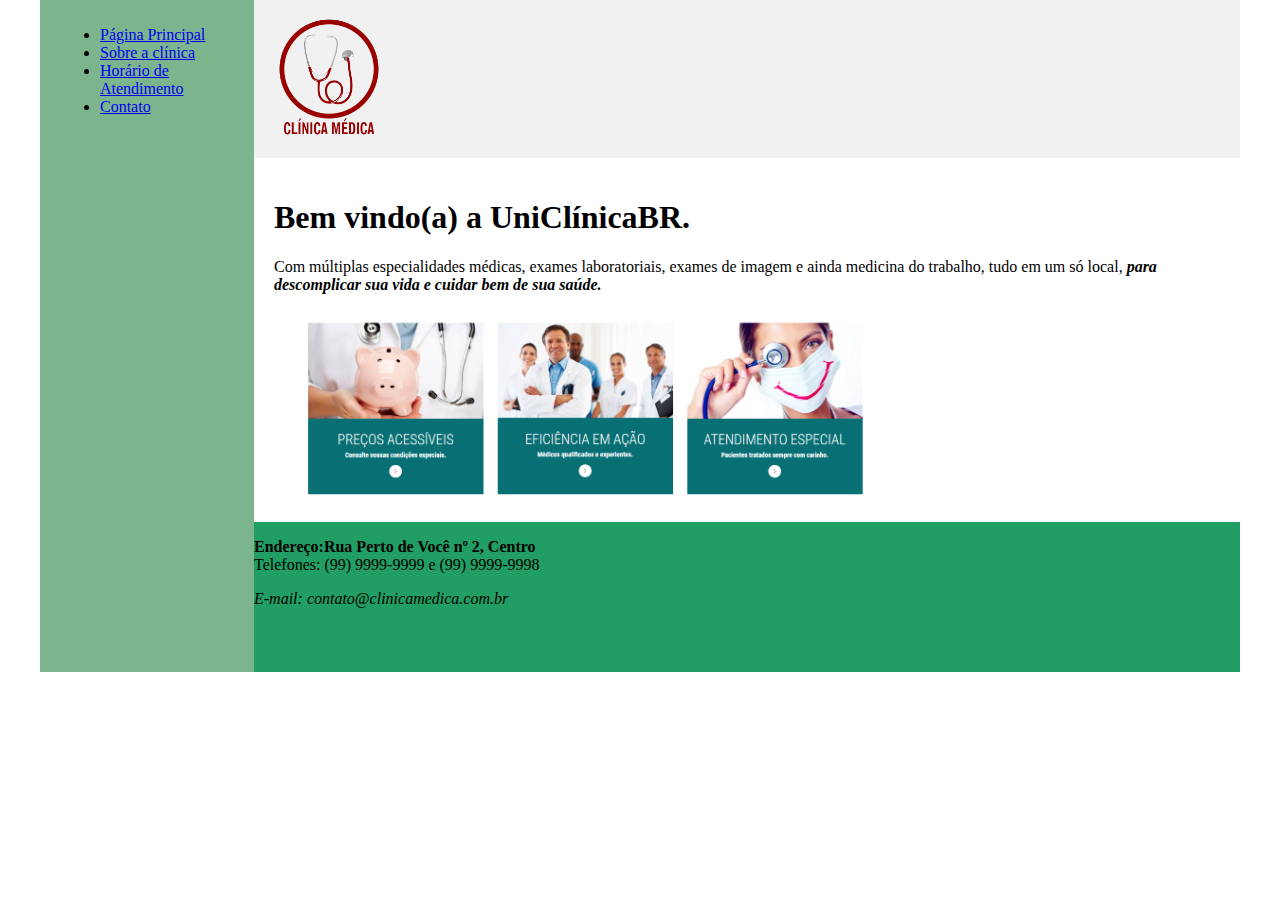
<file: index.html>
<!DOCTYPE html>
<html lang="en">
<head>
    <meta charset="UTF-8">
    <meta http-equiv="X-UA-Compatible" content="IE=edge">
    <meta name="viewport" content="width=device-width, initial-scale=1.0">
    <title>UniClínicaBR</title>
    <link rel="stylesheet" href="base.css">
</head>
<body>
    <div class="wrapper">
        <div class="menu">
            <!-- Aqui vai o seu menu -->
            <ul>
                <li><a href="index.html">Página Principal</a></li>
                <li><a href="sobre.html">Sobre a clínica</a></li>
                <li><a href="horario.html">Horário de Atendimento</a></li>
                <li><a href="contato.html">Contato</a></li>
            </ul>
        </div>

        <div class="main">
            <div class="header">
                <img src="./img/clinica-medica_logo.png"alt="Clinica Médica" title="Clinica Médica"width="150px">
                <!-- Aqui vai o seu header -->
            </div>
    
            <div class="content">
                <h1>Bem vindo(a) a UniClínicaBR.</h1>

<p>Com múltiplas especialidades médicas,  exames laboratoriais, exames de imagem e ainda medicina do trabalho, tudo em um só local, <strong><i>para descomplicar sua vida e cuidar bem de sua saúde.</i></strong></p>
<img src="./img/principal.png" width="600" title="UniClínicaBR" alt="UniClínicaBR">
 
                <!-- Aqui vai o seu conteúdo -->
            </div>
    
            <div class="footer">
                <p><strong>Endereço:Rua Perto de Você nº 2, Centro</strong><br>
                Telefones: (99) 9999-9999 e (99) 9999-9998</p>
                <p><i>E-mail: contato@clinicamedica.com.br</i></p>
                <!-- Aqui vai o seu rodapé -->
            </div>
        </div>
    </div>
</body>
</html>
</file>
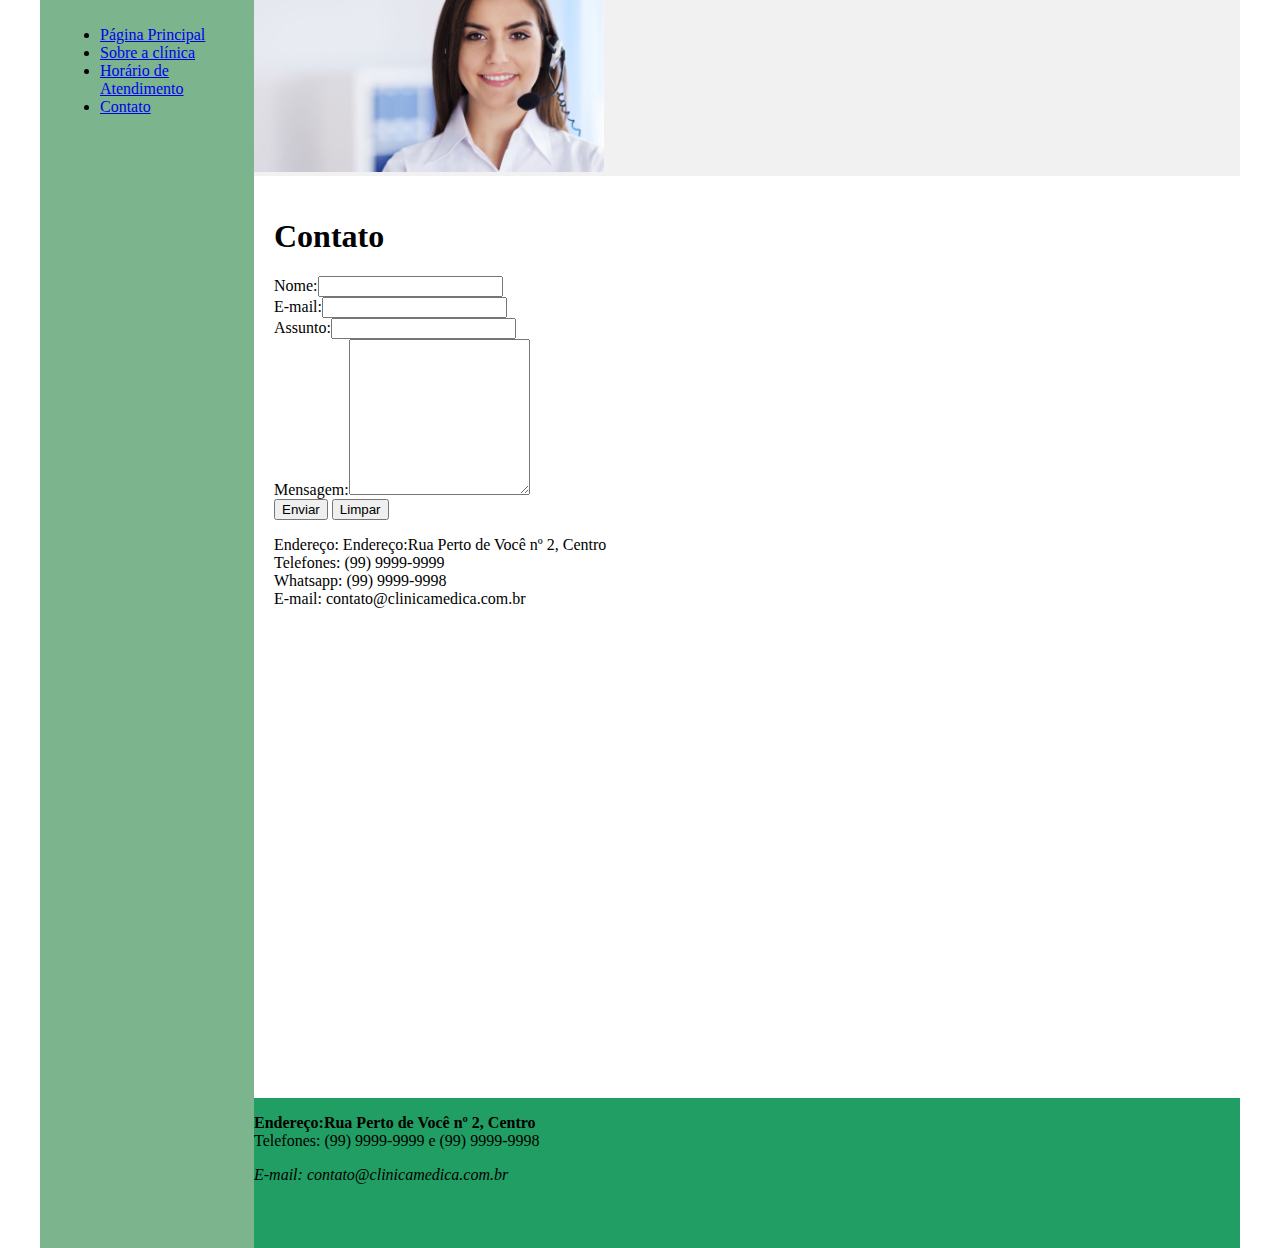
<file: contato.html>
<!DOCTYPE html>
<html lang="en">
<head>
    <meta charset="UTF-8">
    <meta http-equiv="X-UA-Compatible" content="IE=edge">
    <meta name="viewport" content="width=device-width, initial-scale=1.0">
    <title>UniClínicaBR - Contato</title>
    <link rel="stylesheet" href="base.css">
</head>
<body>
    <div class="wrapper">
        <div class="menu">
            <!-- Aqui vai o seu menu -->
            <ul>
                <li><a href="index.html">Página Principal</a></li>
                <li><a href="sobre.html">Sobre a clínica</a></li>
                <li><a href="horario.html">Horário de Atendimento</a></li>
                <li><a href="contato.html">Contato</a></li>
            </ul>
        </div>

        <div class="main">
            <div class="header">
                <img src="./img/fale-conosco.jpg"alt="Clinica Médica" title="Clinica Médica"width="350px">
                <!-- Aqui vai o seu header -->
            </div>
    
            <div class="content">
                <!-- Formulario -->
                <h1>Contato</h1>
                <p>
                    <form name="contato" method="get">
                        
                        <label>Nome:</label><input type="text" name=name="nome"><br>
                        <label>E-mail:</label><input type="email" name="email"><br>
                        <label>Assunto:</label><input type="text" name="assunto"><br>
                    
                        <label>Mensagem:</label><textarea rows="10" cols="20" name="mensagem"></textarea><br>

                        <button type="submit">Enviar</button>
                        <button type="reset">Limpar</button>
                    </form>
                </p>

                <!-- Localização e contato -->
                <p>Endereço: Endereço:Rua Perto de Você nº 2, Centro<br>
                    Telefones: (99) 9999-9999<br>
                    Whatsapp: (99) 9999-9998<br>                    
                    E-mail: contato@clinicamedica.com.br</p>

                    <iframe src="https://www.google.com/maps/embed?pb=!1m18!1m12!1m3!1d249573.46820976373!2d-69.09780970793787!3d12.208586546473331!2m3!1f0!2f0!3f0!3m2!1i1024!2i768!4f13.1!3m3!1m2!1s0x8e849dbe62c7fdc7%3A0xfc7f9228dbc64723!2zQ3VyYcOnYW8!5e0!3m2!1spt-BR!2sbr!4v1694721139852!5m2!1spt-BR!2sbr" width="600" height="450" style="border:0;" allowfullscreen="" loading="lazy" referrerpolicy="no-referrer-when-downgrade"></iframe><br>

                <!-- Aqui vai o seu conteúdo -->
            </div>
    
            <div class="footer">
                <p><strong>Endereço:Rua Perto de Você nº 2, Centro</strong><br>
                Telefones: (99) 9999-9999 e (99) 9999-9998</p>
                <p><i>E-mail: contato@clinicamedica.com.br</i></p>
                <!-- Aqui vai o seu rodapé -->
            </div>
        </div>
    </div>
</body>
</html>
</file>
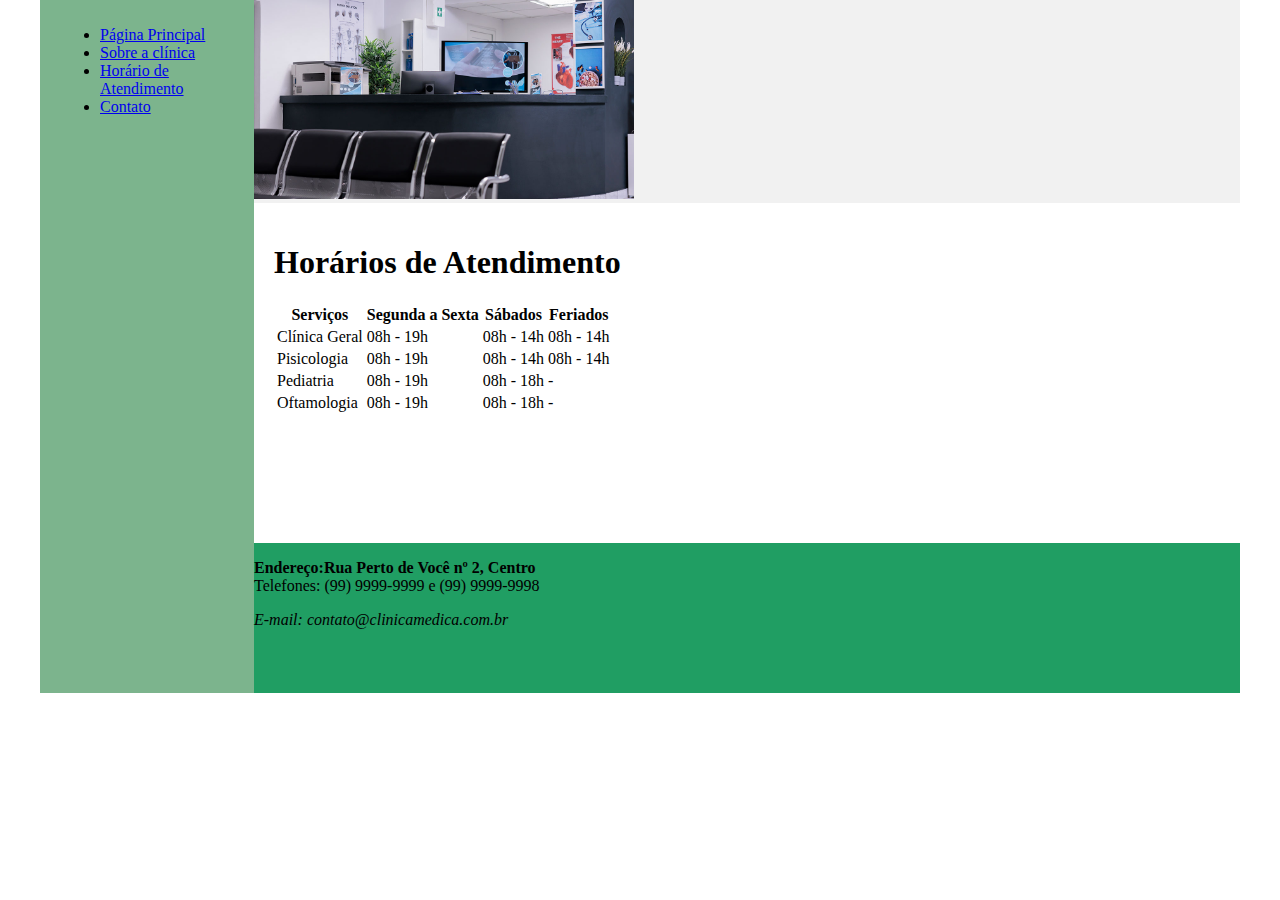
<file: horario.html>
<!DOCTYPE html>
<html lang="en">
<head>
    <meta charset="UTF-8">
    <meta http-equiv="X-UA-Compatible" content="IE=edge">
    <meta name="viewport" content="width=device-width, initial-scale=1.0">
    <title>UniClínicaBR - Horário de Atendimento</title>
    <link rel="stylesheet" href="base.css">
</head>
<body>
    <div class="wrapper">
        <div class="menu">
            <!-- Aqui vai o seu menu -->
            <ul>
                <li><a href="index.html">Página Principal</a></li>
                <li><a href="sobre.html">Sobre a clínica</a></li>
                <li><a href="horario.html">Horário de Atendimento</a></li>
                <li><a href="contato.html">Contato</a></li>
            </ul>
        </div>

        <div class="main">
            <div class="header">
                <img src="./img/recepcao-de-clinica.jpg"alt="Horário de Atendimento" title="Horário de Atendimento"width="380px">
                <!-- Aqui vai o seu header -->
            </div>
    
            <div class="content">
                <h1>Horários de Atendimento</h1>

                <table cellspacing="2" >
                      <thead>
                        <tr>
                            <th>Serviços</th>
                            <th>Segunda a Sexta</th>
                            <th>Sábados</th>
                            <th>Feriados</th>
                        </tr>
                    </thead>
                    <tbody>
                        <tr>
                            <td>Clínica Geral</td>
                            <td>08h - 19h</td>
                            <td>08h - 14h</td>
                            <td>08h - 14h</td>
                        </tr>
                        <tr>
                            <td>Pisicologia</td>
                            <td>08h - 19h</td>
                            <td>08h - 14h</td>
                            <td>08h - 14h</td>
                        </tr>
                        <tr>
                            <td>Pediatria</td>
                            <td>08h - 19h</td>
                            <td>08h - 18h</td>
                            <td>-</td>
                        </tr>
                        <tr>
                            <td>Oftamologia</td>
                            <td>08h - 19h</td>
                            <td>08h - 18h</td>
                            <td>-</td>
                        </tr>
                                                   
                    </tbody>

                </table>
                <!-- Aqui vai o seu conteúdo -->
            </div>
    
            <div class="footer">
                <p><strong>Endereço:Rua Perto de Você nº 2, Centro</strong><br>
                Telefones: (99) 9999-9999 e (99) 9999-9998</p>
                <p><i>E-mail: contato@clinicamedica.com.br</i></p>
                <!-- Aqui vai o seu rodapé -->
            </div>
        </div>
    </div>
</body>
</html>
</file>
<file: base.css>
html, body {
    margin: 0;
}
body {
    background-color: #ffffff;
    display: flex;
    justify-content: center;
}

.wrapper {
    width: 1200px;
    display: flex;
    margin: 0 auto;
    background-color: aquamarine;
}
.main {
    display: flex;
    flex-flow: column;
    width: 85%;
}
.menu {
    width: 15%;
    background-color: rgb(124, 180, 141);
    padding: 10px 20px 0px;
}
.header {
    background-color: #f1f1f1;
    min-height: 150px;
}
.content {
    background-color: white;
    min-height: 300px;
    padding: 20px;
}
.footer {
    background-color:  rgb(32, 158, 99);
    min-height: 150px;
}
</file>
